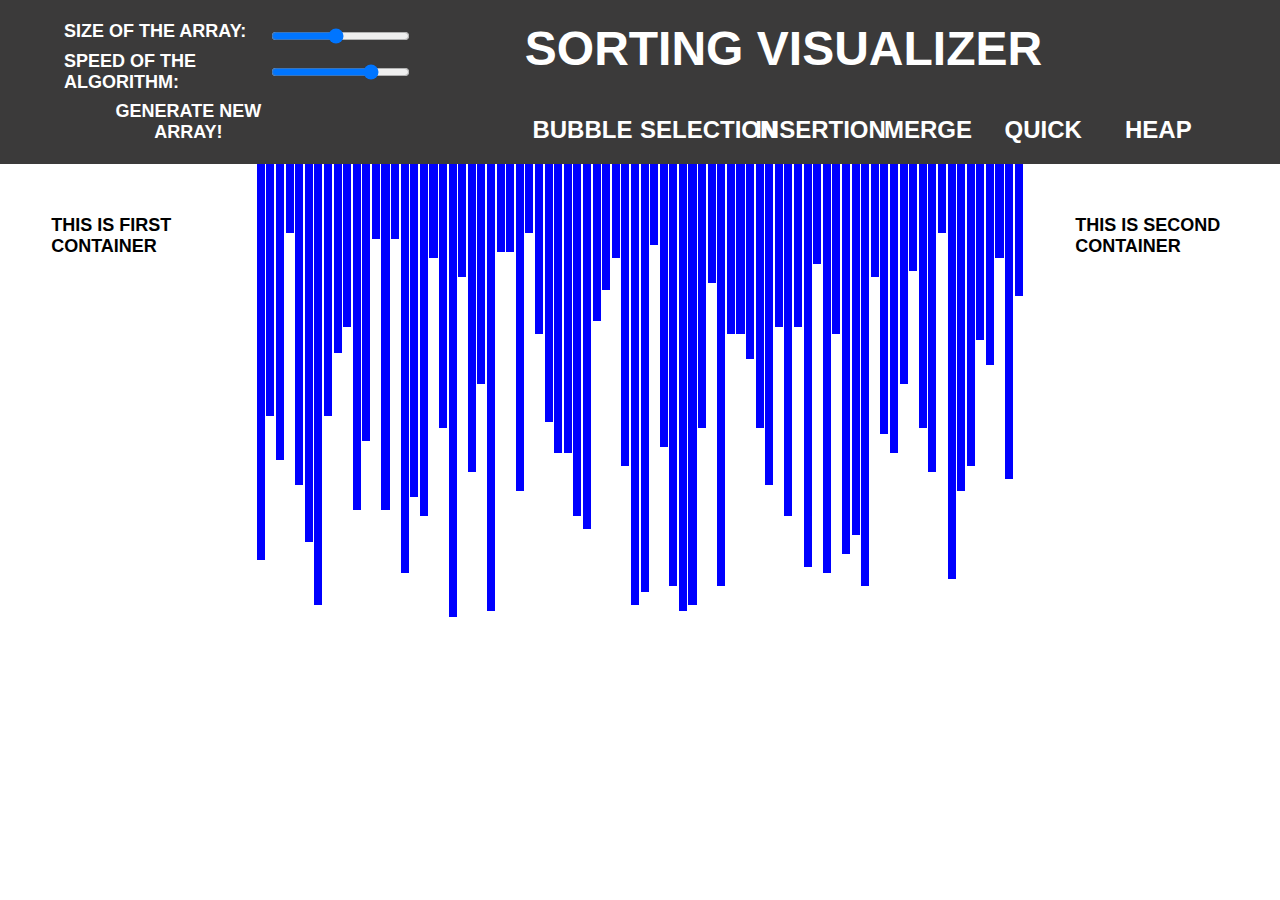
<file: sorting/index.html>
<!DOCTYPE html>
<html lang="en">

<head>
    <meta charset="UTF-8">
    <meta name="viewport" content="width=device-width, initial-scale=1.0">
    <title>Sorting Visualizer</title>

    <link rel="stylesheet" href="./css/style.css">

</head>

<body>

    <header>
        <nav>
            <div class="array-inputs">
                <p>Size of the array:</p>
                <input id="a_size" type="range" min=20 max=150 step=1 value=80>
                <p>Speed of the algorithm:</p>
                <input id="a_speed" type="range" min=1 max=5 step=1 value=4>
                <button id="a_generate">Generate New Array!</button>
            </div>

            <div class="header_right">
                <p class="nav-heading">Sorting visualizer</p>

                <div class="algos">
                    <button>Bubble</button>
                    <button>Selection</button>
                    <button>Insertion</button>
                    <button>Merge</button>
                    <button>Quick</button>
                    <button style="margin-right: 0px;">Heap</button>
                </div>
            </div>

        </nav>
    </header>

    <section>

        <div id="Info_Cont1">
            <p>This is First Container</p>
        </div>

        <div id="array_container">

        </div>

        <div id="Info_Cont2">
            <p>This is Second Container</p>
        </div>

    </section>

    <footer>

    </footer>

    <script src="./scripts/main.js"></script>
    <!--This should be at the end of body and should be loaded before sorts.js-->
    <script src="./scripts/visualizations.js"></script>
    <!--This should be loaded after main.js-->

    <script src="./scripts/bubble_sort.js"></script>
    <script src="./scripts/selection_sort.js"></script>
    <script src="./scripts/insertion_sort.js"></script>
    <script src="./scripts/merge_sort.js"></script>
    <script src="./scripts/quick_sort.js"></script>
    <script src="./scripts/heap_sort.js"></script>
</body>



</html>
</file>
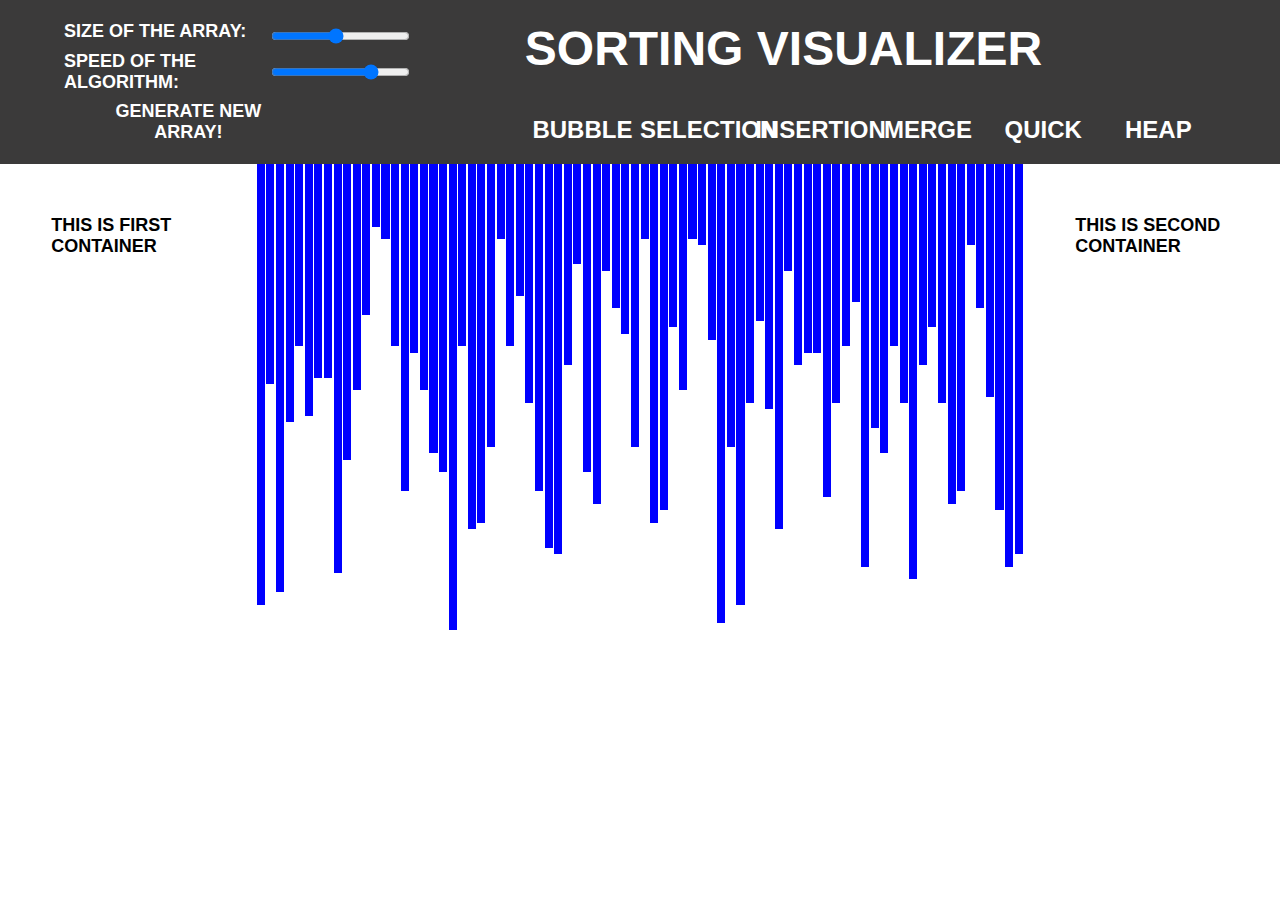
<file: sorting/Sorting Visualizer.html>
<!DOCTYPE html>
<!-- saved from url=(0071)file:///C:/Users/Bhavana%20Giduturi/OneDrive/Desktop/sorting/index.html -->
<html><head><meta http-equiv="Content-Type" content="text/html; charset=UTF-8">
    <meta name="viewport" content="width=device-width, initial-scale=1.0">
    <title>Sorting Visualizer</title>

    <link rel="stylesheet" href="./Sorting Visualizer_files/style.css">

</head>
<body>

    <header>
        <nav>
            <div class="array-inputs">
                <p>Size of the array:</p>
                <input id="a_size" type="range" min="20" max="150" step="1" value="80">
                <p>Speed of the algorithm:</p>
                <input id="a_speed" type="range" min="1" max="5" step="1" value="4">
                <button id="a_generate">Generate New Array!</button>
            </div>

            <div class="header_right">
                <p class="nav-heading">Sorting visualizer</p>

                <div class="algos">
                    <button class="butt_unselected">Bubble</button>
                    <button class="butt_unselected">Selection</button>
                    <button class="butt_unselected">Insertion</button>
                    <button class="butt_unselected">Merge</button>
                    <button class="butt_unselected">Quick</button>
                    <button style="margin-right: 0px;" class="butt_unselected">Heap</button>
                </div>
            </div>

        </nav>
    </header>

    <section>

        <div id="Info_Cont1">
            <p>This is First Container</p>
        </div>

        <div id="array_container" style="flex-direction: row;"><div style="margin: 0% 0.1%; width: 1.05%; height: 12%; background-color: green;"></div><div style="margin: 0% 0.1%; width: 1.05%; height: 12%; background-color: green;"></div><div style="margin: 0% 0.1%; width: 1.05%; height: 13%; background-color: green;"></div><div style="margin: 0% 0.1%; width: 1.05%; height: 15%; background-color: green;"></div><div style="margin: 0% 0.1%; width: 1.05%; height: 15%; background-color: green;"></div><div style="margin: 0% 0.1%; width: 1.05%; height: 16%; background-color: green;"></div><div style="margin: 0% 0.1%; width: 1.05%; height: 16%; background-color: green;"></div><div style="margin: 0% 0.1%; width: 1.05%; height: 18%; background-color: green;"></div><div style="margin: 0% 0.1%; width: 1.05%; height: 18%; background-color: green;"></div><div style="margin: 0% 0.1%; width: 1.05%; height: 19%; background-color: green;"></div><div style="margin: 0% 0.1%; width: 1.05%; height: 19%; background-color: green;"></div><div style="margin: 0% 0.1%; width: 1.05%; height: 20%; background-color: green;"></div><div style="margin: 0% 0.1%; width: 1.05%; height: 22%; background-color: green;"></div><div style="margin: 0% 0.1%; width: 1.05%; height: 22%; background-color: green;"></div><div style="margin: 0% 0.1%; width: 1.05%; height: 22%; background-color: green;"></div><div style="margin: 0% 0.1%; width: 1.05%; height: 22%; background-color: green;"></div><div style="margin: 0% 0.1%; width: 1.05%; height: 22%; background-color: green;"></div><div style="margin: 0% 0.1%; width: 1.05%; height: 24%; background-color: green;"></div><div style="margin: 0% 0.1%; width: 1.05%; height: 24%; background-color: green;"></div><div style="margin: 0% 0.1%; width: 1.05%; height: 25%; background-color: green;"></div><div style="margin: 0% 0.1%; width: 1.05%; height: 25%; background-color: green;"></div><div style="margin: 0% 0.1%; width: 1.05%; height: 27%; background-color: green;"></div><div style="margin: 0% 0.1%; width: 1.05%; height: 27%; background-color: green;"></div><div style="margin: 0% 0.1%; width: 1.05%; height: 27%; background-color: green;"></div><div style="margin: 0% 0.1%; width: 1.05%; height: 27%; background-color: green;"></div><div style="margin: 0% 0.1%; width: 1.05%; height: 28%; background-color: green;"></div><div style="margin: 0% 0.1%; width: 1.05%; height: 29%; background-color: green;"></div><div style="margin: 0% 0.1%; width: 1.05%; height: 30%; background-color: green;"></div><div style="margin: 0% 0.1%; width: 1.05%; height: 30%; background-color: green;"></div><div style="margin: 0% 0.1%; width: 1.05%; height: 32%; background-color: green;"></div><div style="margin: 0% 0.1%; width: 1.05%; height: 33%; background-color: green;"></div><div style="margin: 0% 0.1%; width: 1.05%; height: 33%; background-color: green;"></div><div style="margin: 0% 0.1%; width: 1.05%; height: 33%; background-color: green;"></div><div style="margin: 0% 0.1%; width: 1.05%; height: 34%; background-color: green;"></div><div style="margin: 0% 0.1%; width: 1.05%; height: 35%; background-color: green;"></div><div style="margin: 0% 0.1%; width: 1.05%; height: 36%; background-color: green;"></div><div style="margin: 0% 0.1%; width: 1.05%; height: 37%; background-color: green;"></div><div style="margin: 0% 0.1%; width: 1.05%; height: 37%; background-color: green;"></div><div style="margin: 0% 0.1%; width: 1.05%; height: 38%; background-color: green;"></div><div style="margin: 0% 0.1%; width: 1.05%; height: 39%; background-color: green;"></div><div style="margin: 0% 0.1%; width: 1.05%; height: 40%; background-color: green;"></div><div style="margin: 0% 0.1%; width: 1.05%; height: 41%; background-color: green;"></div><div style="margin: 0% 0.1%; width: 1.05%; height: 42%; background-color: green;"></div><div style="margin: 0% 0.1%; width: 1.05%; height: 42%; background-color: green;"></div><div style="margin: 0% 0.1%; width: 1.05%; height: 44%; background-color: green;"></div><div style="margin: 0% 0.1%; width: 1.05%; height: 45%; background-color: green;"></div><div style="margin: 0% 0.1%; width: 1.05%; height: 46%; background-color: green;"></div><div style="margin: 0% 0.1%; width: 1.05%; height: 47%; background-color: green;"></div><div style="margin: 0% 0.1%; width: 1.05%; height: 47%; background-color: green;"></div><div style="margin: 0% 0.1%; width: 1.05%; height: 48%; background-color: green;"></div><div style="margin: 0% 0.1%; width: 1.05%; height: 49%; background-color: green;"></div><div style="margin: 0% 0.1%; width: 1.05%; height: 51%; background-color: green;"></div><div style="margin: 0% 0.1%; width: 1.05%; height: 52%; background-color: green;"></div><div style="margin: 0% 0.1%; width: 1.05%; height: 53%; background-color: green;"></div><div style="margin: 0% 0.1%; width: 1.05%; height: 53%; background-color: green;"></div><div style="margin: 0% 0.1%; width: 1.05%; height: 53%; background-color: green;"></div><div style="margin: 0% 0.1%; width: 1.05%; height: 54%; background-color: green;"></div><div style="margin: 0% 0.1%; width: 1.05%; height: 55%; background-color: green;"></div><div style="margin: 0% 0.1%; width: 1.05%; height: 56%; background-color: green;"></div><div style="margin: 0% 0.1%; width: 1.05%; height: 57%; background-color: green;"></div><div style="margin: 0% 0.1%; width: 1.05%; height: 57%; background-color: green;"></div><div style="margin: 0% 0.1%; width: 1.05%; height: 57%; background-color: green;"></div><div style="margin: 0% 0.1%; width: 1.05%; height: 60%; background-color: green;"></div><div style="margin: 0% 0.1%; width: 1.05%; height: 62%; background-color: green;"></div><div style="margin: 0% 0.1%; width: 1.05%; height: 63%; background-color: green;"></div><div style="margin: 0% 0.1%; width: 1.05%; height: 63%; background-color: green;"></div><div style="margin: 0% 0.1%; width: 1.05%; height: 63%; background-color: green;"></div><div style="margin: 0% 0.1%; width: 1.05%; height: 64%; background-color: green;"></div><div style="margin: 0% 0.1%; width: 1.05%; height: 64%; background-color: green;"></div><div style="margin: 0% 0.1%; width: 1.05%; height: 65%; background-color: green;"></div><div style="margin: 0% 0.1%; width: 1.05%; height: 66%; background-color: green;"></div><div style="margin: 0% 0.1%; width: 1.05%; height: 67%; background-color: green;"></div><div style="margin: 0% 0.1%; width: 1.05%; height: 67%; background-color: green;"></div><div style="margin: 0% 0.1%; width: 1.05%; height: 68%; background-color: green;"></div><div style="margin: 0% 0.1%; width: 1.05%; height: 68%; background-color: green;"></div><div style="margin: 0% 0.1%; width: 1.05%; height: 70%; background-color: green;"></div><div style="margin: 0% 0.1%; width: 1.05%; height: 72%; background-color: green;"></div><div style="margin: 0% 0.1%; width: 1.05%; height: 72%; background-color: green;"></div><div style="margin: 0% 0.1%; width: 1.05%; height: 72%; background-color: green;"></div><div style="margin: 0% 0.1%; width: 1.05%; height: 74%; background-color: green;"></div></div>

        <div id="Info_Cont2">
            <p>This is Second Container</p>
        </div>

    </section>

    <footer>

    </footer>

    <script src="./Sorting Visualizer_files/main.js.download"></script>   <!--This should be at the end of body and should be loaded before sorts.js-->
    <script src="./Sorting Visualizer_files/visualizations.js.download"></script>  <!--This should be loaded after main.js-->

    <script src="./Sorting Visualizer_files/bubble_sort.js.download"></script>
    <script src="./Sorting Visualizer_files/selection_sort.js.download"></script>
    <script src="./Sorting Visualizer_files/insertion_sort.js.download"></script>
    <script src="./Sorting Visualizer_files/merge_sort.js.download"></script>
    <script src="./Sorting Visualizer_files/quick_sort.js.download"></script>
    <script src="./Sorting Visualizer_files/heap_sort.js.download"></script>


</body></html>
</file>
<file: sorting/css/style.css>
* {
  margin: 0px;
  padding: 0px;
  font-family: 'Helvetica Neue', Helvetica, Arial, sans-serif;
  font-size: large;
  font-weight: bold;
  text-transform: uppercase;
}

nav {
  background-color: #3b3a3a;
  color: white;
  display: -ms-grid;
  display: grid;
  -ms-grid-columns: 30% 60%;
      grid-template-columns: 30% 60%;
  -webkit-column-gap: 10%;
          column-gap: 10%;
  padding: 0% 5%;
}

nav .array-inputs {
  display: -ms-grid;
  display: grid;
  -ms-grid-columns: 60% 40%;
      grid-template-columns: 60% 40%;
  place-content: center;
  padding: 5% 0%;
}

nav .array-inputs #a_size {
  padding: 5% 0%;
}

nav .array-inputs #a_speed {
  padding: 5% 0%;
}

nav .array-inputs #a_generate {
  background-color: transparent;
  border: none;
  outline: none;
  color: white;
  padding: 4% 0% 0% 0%;
  padding-left: 20%;
}

nav .array-inputs #a_generate:hover {
  cursor: pointer;
}

nav .header_right {
  display: -webkit-box;
  display: -ms-flexbox;
  display: flex;
  -webkit-box-orient: vertical;
  -webkit-box-direction: normal;
      -ms-flex-direction: column;
          flex-direction: column;
}

nav .header_right .nav-heading {
  display: inline-block;
  font-size: xxx-large;
  padding: 3% 0%;
}

nav .header_right .algos {
  display: -ms-grid;
  display: grid;
  -ms-grid-columns: (16.66667%)(6);
    grid-template-columns: repeat(6, 16.66667%);
  place-content: center;
  padding: 2% 0%;
}

nav .header_right .algos button {
  background-color: transparent;
  border: none;
  color: white;
  outline: none;
  padding: 5% 0%;
  font-size: x-large;
}

nav .header_right .algos button:hover {
  background-color: blue;
  cursor: pointer;
}

nav .header_right .algos .butt_locked {
  background-color: transparent;
  cursor: pointer;
}

nav .header_right .algos .butt_locked:hover {
  background-color: transparent;
  cursor: pointer;
}

nav .header_right .algos .butt_selected {
  background-color: white;
  color: green;
}

nav .header_right .algos .butt_selected:hover {
  background-color: white;
  cursor: pointer;
}

nav .header_right .algos .butt_unselected:hover {
  background-color: blue;
  cursor: pointer;
}

section {
  display: -ms-grid;
  display: grid;
  -ms-grid-columns: 20% 60% 20%;
      grid-template-columns: 20% 60% 20%;
}

section #Info_Cont1 {
  padding: 20%;
}

section #array_container {
  display: -webkit-box;
  display: -ms-flexbox;
  display: flex;
  width: 100%;
  height: 70vh;
}

section #Info_Cont2 {
  padding: 20%;
}

.hide {
  display: none;
}
</file>
<file: sorting/Sorting Visualizer_files/style.css>
* {
  margin: 0px;
  padding: 0px;
  font-family: 'Helvetica Neue', Helvetica, Arial, sans-serif;
  font-size: large;
  font-weight: bold;
  text-transform: uppercase;
}

nav {
  background-color: #3b3a3a;
  color: white;
  display: -ms-grid;
  display: grid;
  -ms-grid-columns: 30% 60%;
      grid-template-columns: 30% 60%;
  -webkit-column-gap: 10%;
          column-gap: 10%;
  padding: 0% 5%;
}

nav .array-inputs {
  display: -ms-grid;
  display: grid;
  -ms-grid-columns: 60% 40%;
      grid-template-columns: 60% 40%;
  place-content: center;
  padding: 5% 0%;
}

nav .array-inputs #a_size {
  padding: 5% 0%;
}

nav .array-inputs #a_speed {
  padding: 5% 0%;
}

nav .array-inputs #a_generate {
  background-color: transparent;
  border: none;
  outline: none;
  color: white;
  padding: 4% 0% 0% 0%;
  padding-left: 20%;
}

nav .array-inputs #a_generate:hover {
  cursor: pointer;
}

nav .header_right {
  display: -webkit-box;
  display: -ms-flexbox;
  display: flex;
  -webkit-box-orient: vertical;
  -webkit-box-direction: normal;
      -ms-flex-direction: column;
          flex-direction: column;
}

nav .header_right .nav-heading {
  display: inline-block;
  font-size: xxx-large;
  padding: 3% 0%;
}

nav .header_right .algos {
  display: -ms-grid;
  display: grid;
  -ms-grid-columns: (16.66667%)(6);
    grid-template-columns: repeat(6, 16.66667%);
  place-content: center;
  padding: 2% 0%;
}

nav .header_right .algos button {
  background-color: transparent;
  border: none;
  color: white;
  outline: none;
  padding: 5% 0%;
  font-size: x-large;
}

nav .header_right .algos button:hover {
  background-color: blue;
  cursor: pointer;
}

nav .header_right .algos .butt_locked {
  background-color: transparent;
  cursor: pointer;
}

nav .header_right .algos .butt_locked:hover {
  background-color: transparent;
  cursor: pointer;
}

nav .header_right .algos .butt_selected {
  background-color: white;
  color: green;
}

nav .header_right .algos .butt_selected:hover {
  background-color: white;
  cursor: pointer;
}

nav .header_right .algos .butt_unselected:hover {
  background-color: blue;
  cursor: pointer;
}

section {
  display: -ms-grid;
  display: grid;
  -ms-grid-columns: 20% 60% 20%;
      grid-template-columns: 20% 60% 20%;
}

section #Info_Cont1 {
  padding: 20%;
}

section #array_container {
  display: -webkit-box;
  display: -ms-flexbox;
  display: flex;
  width: 100%;
  height: 70vh;
}

section #Info_Cont2 {
  padding: 20%;
}

.hide {
  display: none;
}
</file>
